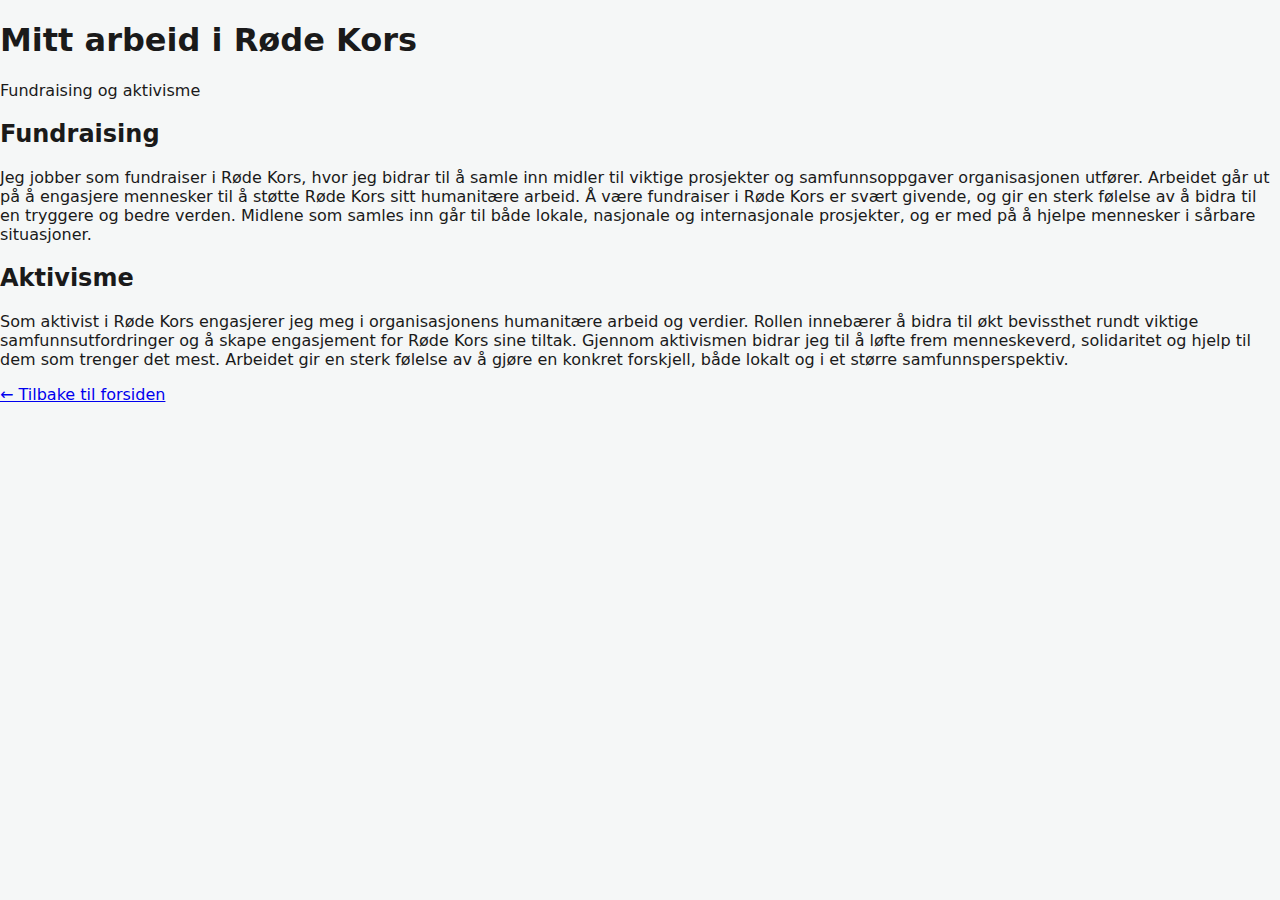
<file: rodekors.html>
<!DOCTYPE html>
<html lang="no">
<head>
  <meta charset="UTF-8">
  <title>Julian Klein Grønvold – Røde Kors</title>
  <meta name="description" content="Julian Klein Grønvold om sitt arbeid i Røde Kors.">
  <meta name="viewport" content="width=device-width, initial-scale=1.0">
  <link rel="stylesheet" href="style.css">
</head>

<body>

  <header>
    <h1>Mitt arbeid i Røde Kors</h1>
    <p>Fundraising og aktivisme</p>
  </header>

  <section>
    <h2>Fundraising</h2>
    <p>
 Jeg jobber som fundraiser i Røde Kors, hvor jeg bidrar til å samle inn midler til viktige prosjekter og samfunnsoppgaver organisasjonen utfører.
    Arbeidet går ut på å engasjere mennesker til å støtte Røde Kors sitt humanitære arbeid.

Å være fundraiser i Røde Kors er svært givende, og gir en sterk følelse av å bidra til en tryggere og bedre verden.
Midlene som samles inn går til både lokale, nasjonale og internasjonale prosjekter, og er med på å hjelpe mennesker i sårbare situasjoner.


    </p>
  </section>

  <section>
    <h2>Aktivisme</h2>
    <p>
 Som aktivist i Røde Kors engasjerer jeg meg i organisasjonens humanitære arbeid og verdier.
Rollen innebærer å bidra til økt bevissthet rundt viktige samfunnsutfordringer og å skape engasjement for Røde Kors sine tiltak.

Gjennom aktivismen bidrar jeg til å løfte frem menneskeverd, solidaritet og hjelp til dem som trenger det mest.
Arbeidet gir en sterk følelse av å gjøre en konkret forskjell, både lokalt og i et større samfunnsperspektiv.
    </p>
  </section>

  <section>
    <a href="index.html">← Tilbake til forsiden</a>
  </section>

</body>
</html>
</file>
<file: style.css>
/* ===== Grunnoppsett ===== */
body {
  margin: 0;
  font-family: "Segoe UI", system-ui, sans-serif;
  background-color: #f5f7f7;
  color: #1a1a1a;
}

/* ===== HERO ===== */
.hero {
  max-width: 1100px;
  margin: 70px auto 60px;
  padding: 0 20px;
  display: flex;
  align-items: center;
  justify-content: space-between;
  gap: 40px;
}

.hero-text h1 {
  font-size: 2.8rem;
  margin-bottom: 15px;
  color: #1f4f4a;
}

.hero-roles {
  font-size: 1.1rem;
  line-height: 1.6;
  color: #444;
}

.hero-image {
  width: 280px;
  height: 360px;
  object-fit: cover;
  object-position: center top;
  border-radius: 16px;
  box-shadow: 0 14px 35px rgba(0,0,0,0.2);
}

/* ===== OM MEG ===== */
.about {
  max-width: 700px;
  margin: 0 auto 70px;
  padding: 0 20px;
  text-align: center;
}

.about h2 {
  color: #1f4f4a;
  font-size: 1.8rem;
  margin-bottom: 15px;
}

/* ===== ROLLER ===== */
.roles {
  max-width: 900px;
  margin: 0 auto 80px;
  padding: 0 20px;
  display: grid;
  grid-template-columns: repeat(auto-fit, minmax(280px, 1fr));
  gap: 30px;
}

.role-card {
  background: white;
  padding: 28px;
  border-radius: 14px;
  border-left: 6px solid #1f4f4a;
  box-shadow: 0 6px 20px rgba(0,0,0,0.08);
}

.role-card h3 {
  margin-top: 0;
  color: #1f4f4a;
}

.role-card a {
  display: inline-block;
  margin-top: 12px;
  color: #3fa59a;
  font-weight: 600;
  text-decoration: none;
}

.role-card a:hover {
  text-decoration: underline;
}

/* ===== FOOTER ===== */
.site-footer {
  background-color: #1f4f4a;
  color: white;
  padding: 30px 20px;
  display: flex;
  justify-content: space-between;
  flex-wrap: wrap;
}

.site-footer a {
  color: #cdeae6;
  text-decoration: none;
}

.site-footer a:hover {
  text-decoration: underline;
}

.social a {
  margin-left: 15px;
}

/* ===== MOBIL ===== */
@media (max-width: 800px) {
  .hero {
    flex-direction: column;
    text-align: center;
  }

  .social a {
    margin-left: 0;
    margin-right: 15px;
  }
}
</file>
